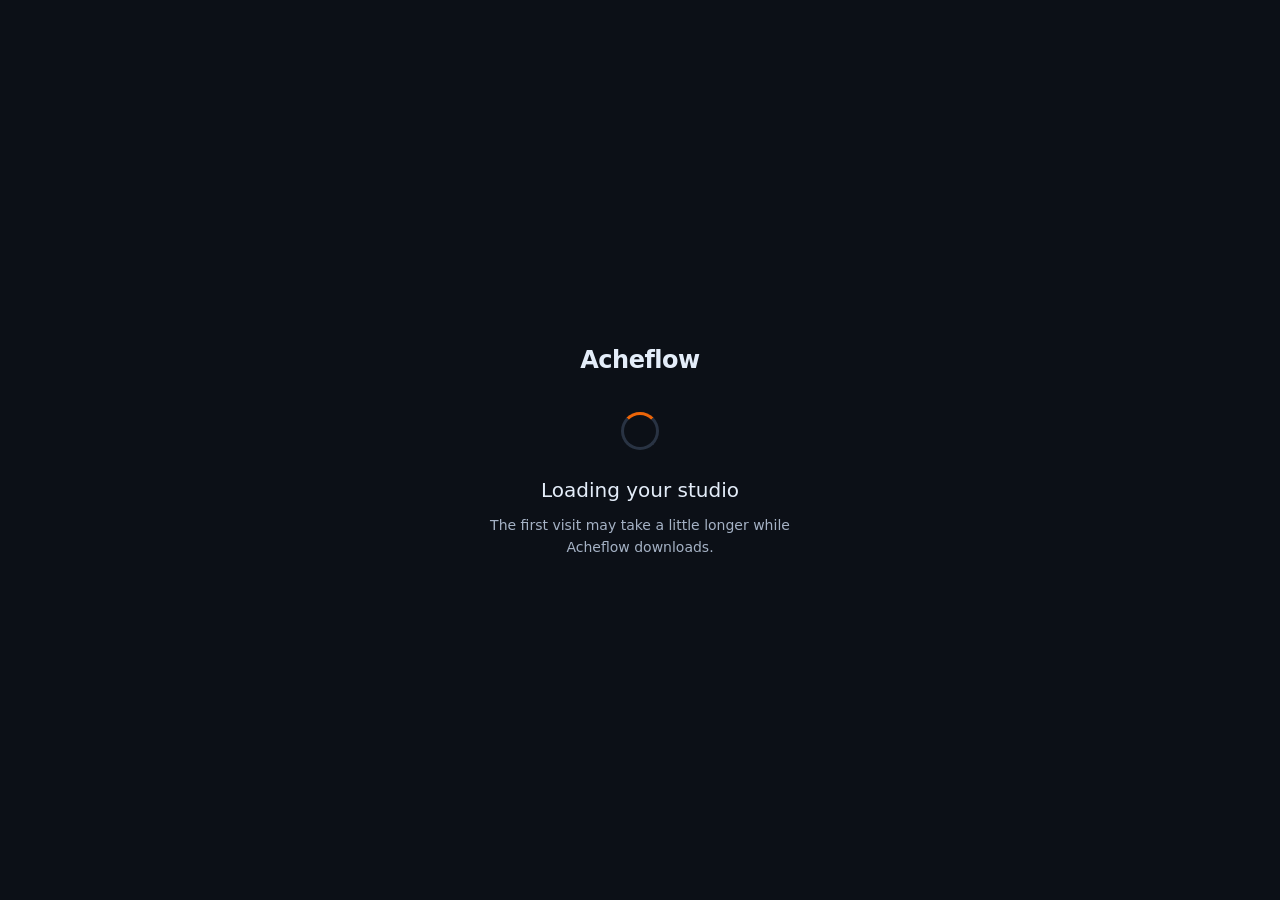
<file: crates/acheflow-ui/index.html>
<!doctype html>
<html lang="en">
<head>
  <meta charset="utf-8">
  <meta name="viewport" content="width=device-width,initial-scale=1">
  <link data-trunk rel="copy-file" href="assets/achedev-logo.svg">
  <link data-trunk rel="copy-file" href="assets/DejaVuSans.woff2">
  <link rel="icon" type="image/svg+xml" href="achedev-logo.svg">
  <title>Acheflow · Dashboard</title>
  <link data-trunk rel="rust" data-target-name="acheflow_ui">
  <link data-trunk rel="copy-file" href="perf.js">
  <link data-trunk rel="copy-file" href="startup.js">
  <link data-trunk rel="copy-file" href="oauth-callback.html">
  <script src="perf.js" defer></script>
  <style>
    html,body { margin:0; width:100%; height:100%; background:#0c1017; overflow:hidden; }
    @font-face { font-family:AcheflowText; src:url(DejaVuSans.woff2) format("woff2"); font-display:swap; }
    .acheflow-text-editor { position:fixed; z-index:2147483647; margin:0; resize:none; box-sizing:border-box; color:#e4eaf4; background:#0f1620; border:1px solid #354155; border-radius:6px; padding:0 13px; outline:none; font:13px AcheflowText,system-ui,sans-serif; color-scheme:dark; }
    textarea.acheflow-text-editor { padding:11px 13px; }
    .acheflow-text-editor.acheflow-code-editor { border-radius:0; padding:16px; background:#0c1017; font:12px/18px monospace; }
    @media (pointer:coarse) { .acheflow-text-editor,.acheflow-text-editor.acheflow-code-editor { font-size:16px; } }
    #acheflow-startup { position:fixed; inset:0; z-index:2147483646; display:grid; place-items:center; padding:24px; box-sizing:border-box; color:#e4edf9; background:#0c1017; font:16px/1.6 system-ui,sans-serif; }
    .startup-content { width:100%; max-width:360px; text-align:center; }
    .startup-brand { margin:0 0 32px; font-size:24px; font-weight:600; letter-spacing:-.5px; }
    .startup-spinner { width:32px; height:32px; margin:0 auto 24px; border:3px solid #293343; border-top-color:#ed6508; border-radius:50%; animation:startup-spin 1s linear infinite; }
    #acheflow-startup-title { margin:0 0 8px; font-size:20px; font-weight:500; }
    #acheflow-startup-detail { margin:0; color:#a5b2c5; font-size:14px; }
    #acheflow-startup-retry { margin-top:24px; min-height:44px; padding:10px 20px; border:1px solid #ed6508; border-radius:8px; background:#ed6508; color:#fff; font:inherit; cursor:pointer; }
    #acheflow-startup-retry[hidden] { display:none; }
    #acheflow-startup[data-error] .startup-spinner { display:none; }
    #acheflow-startup-retry:focus-visible { outline:2px solid #e4edf9; outline-offset:4px; }
    @keyframes startup-spin { to { transform:rotate(360deg); } }
    @media (prefers-reduced-motion:reduce) { .startup-spinner { animation:none; } }
    canvas { display:block; width:100%; height:100%; outline:none; }
  </style>
</head>
<body>
  <main id="acheflow-startup" aria-busy="true">
    <div class="startup-content">
      <p class="startup-brand">Acheflow</p>
      <div class="startup-spinner" aria-hidden="true"></div>
      <div role="status" aria-live="polite">
        <h1 id="acheflow-startup-title">Loading your studio</h1>
        <p id="acheflow-startup-detail">The first visit may take a little longer while Acheflow downloads.</p>
      </div>
      <button id="acheflow-startup-retry" type="button" hidden>Reload</button>
    </div>
  </main>
  <noscript><style>#acheflow-startup{display:none}</style><p style="color:#e4edf9;font:16px system-ui;padding:24px">Acheflow requires JavaScript and WebAssembly. Enable JavaScript and reload this page.</p></noscript>
  <script src="startup.js"></script>
</body>
</html>
</file>
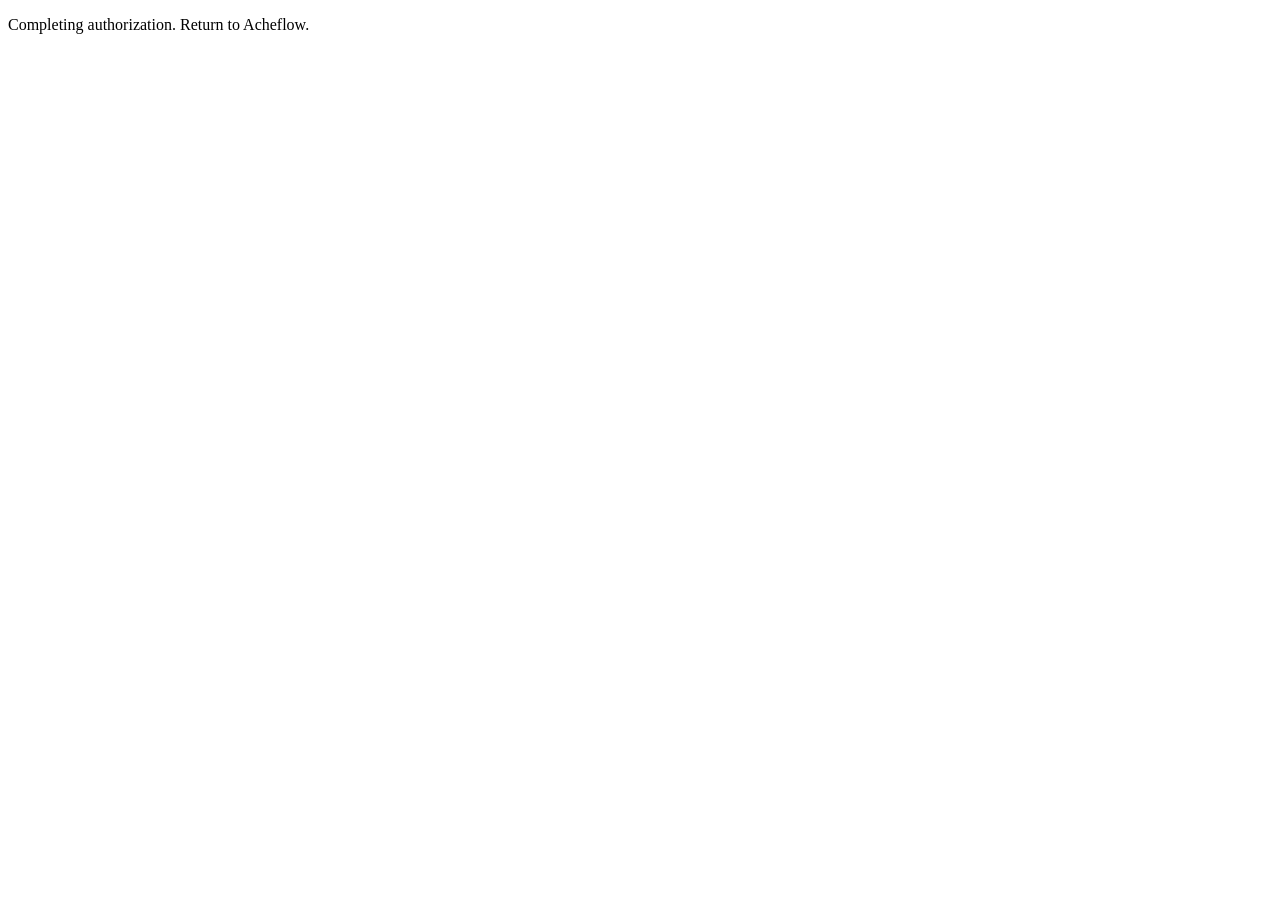
<file: crates/acheflow-ui/oauth-callback.html>
<!doctype html>
<html lang="en"><meta charset="utf-8"><meta name="referrer" content="no-referrer">
<title>Acheflow authorization</title><body><p>Completing authorization. Return to Acheflow.</p></body></html>
</file>
